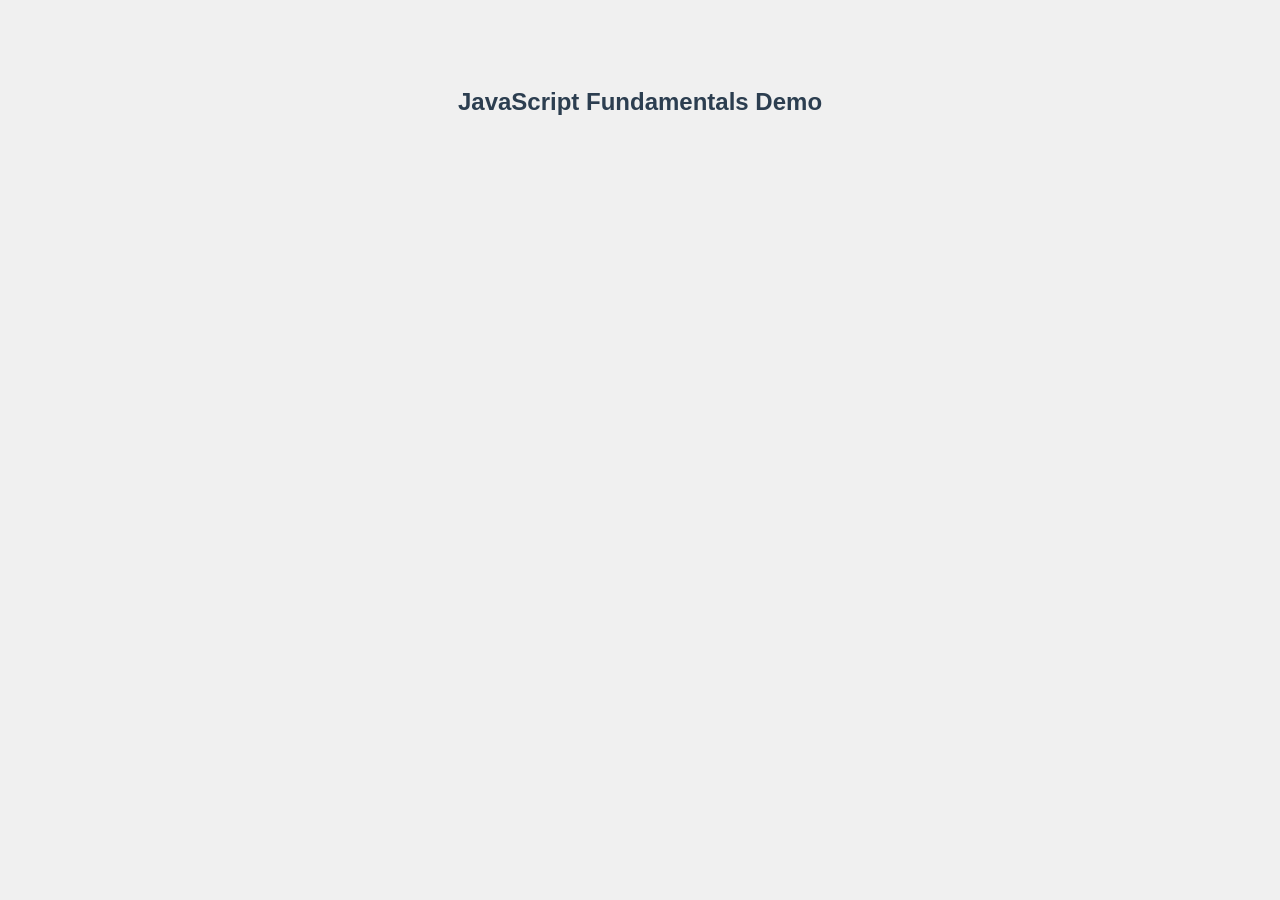
<file: basic.html>
<!DOCTYPE html>
<html>
<head>
  <title>JavaScript Fundamentals Interactive Program By Prajohn Hona</title>
  <style>
    body {
      font-family: Arial, sans-serif;
      text-align: center;
      background-color: #f0f0f0;
      padding-top: 60px;
    }
    h2 {
      color: #2c3e50;
    }
    p {
      font-size: 18px;
      color: #333;
    }
    h3 {
      color: green;
    }
  </style>
</head>
<body>

  <h2>JavaScript Fundamentals Demo</h2>
  <p id="output"></p>
  <div id="bravo"></div>
  <script>
   
    let num1 = parseFloat(prompt("Enter the first number:"));
    let num2 = parseFloat(prompt("Enter the second number:"));
    let operation = prompt("Enter an operation (add, subtract, multiply, divide):").toLowerCase();
    let result; 

    switch (operation) {
      case "add":
        result = num1 + num2;
        break;
      case "subtract":
        result = num1 - num2;
        break;
      case "multiply":
        result = num1 * num2;
        break;
      case "divide":
        if (num2 !== 0) {
          result = num1 / num2;
        } else {
          result = "Error: Cannot divide by zero!";
        }
        break;
      default:
        result = "Invalid operation!";
    }
    let bravoMessage = "";
    for (let i = 1; i <= 3; i++) {
      bravoMessage += "<h3>The program is done — BRAVO!</h3>";
    }
    document.getElementById("output").innerHTML =
      "You chose to <b>" + operation + "</b> the numbers " + num1 + " and " + num2 + ".<br><br>" +
      "Result: <b>" + result + "</b>";
    document.getElementById("bravo").innerHTML = bravoMessage;
  </script>
</body>
</html>
</file>
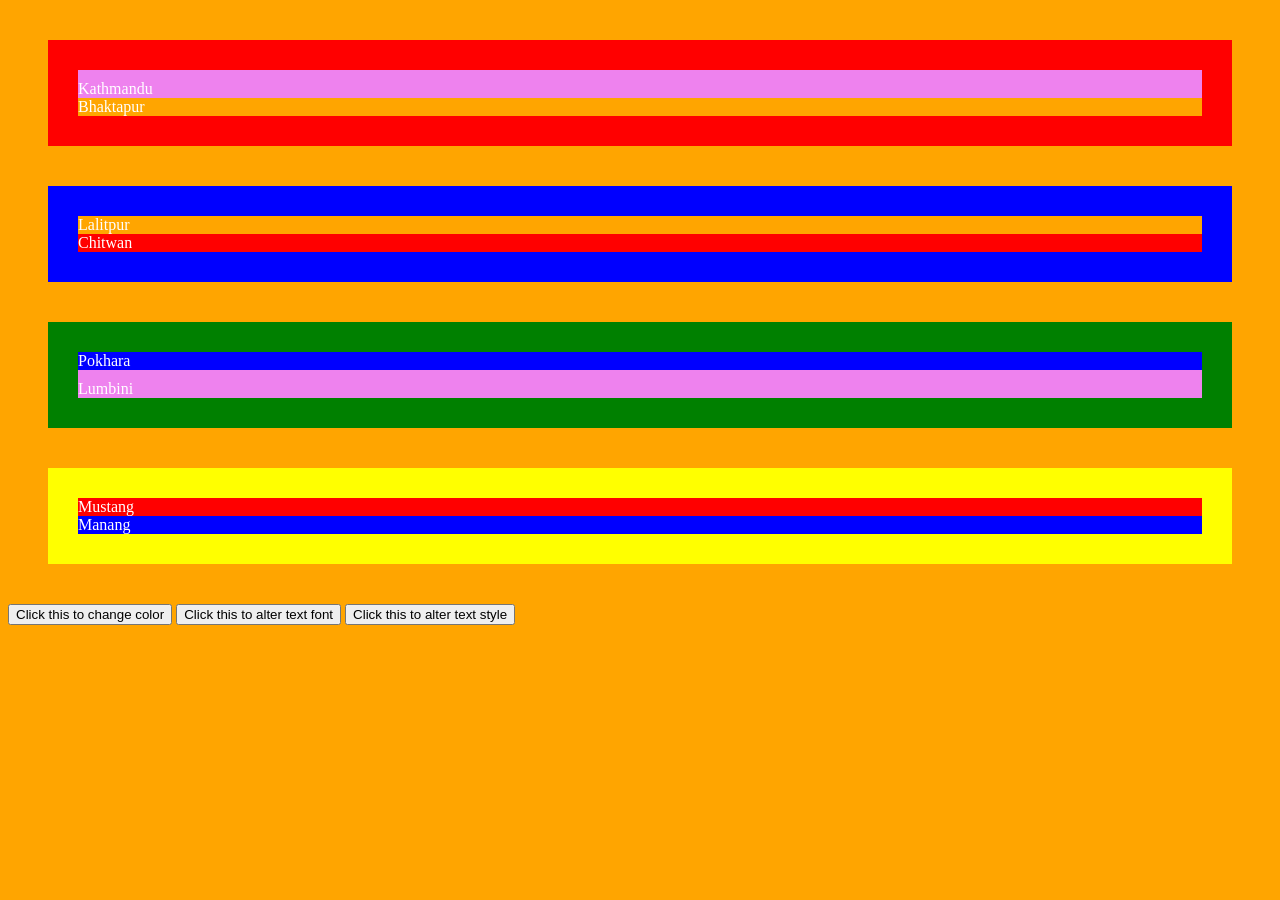
<file: div.html>
<!DOCTYPE html>
<html>
<head>
<style>

    .red {
        background-color: red;
        padding: 30px;
        color: white;
        margin: 40px;
        
    }
    .blue{
        background-color: blue;
        padding: 30px;
        margin: 40px;
        color: white;
    }

    .green{
        background-color: green;
        padding: 30px;
        margin: 40px;
        color: white;
    }
    .yellow{
        background-color: yellow;
        padding: 30px;
        margin: 40px;
        color: white;
    }

    #red1{
        background-color: red;

    }
    #blue1{
        background-color: blue;
    }
    #violet{
        background-color: violet;
        padding-top: 10px;
    }
    #orange{
        background-color: orange;
    }
</style>
</head>
<body style="background-color: orange;">
    <div class = "box1">
    <div class = "red"> 
        <div id = "violet"> Kathmandu </div>
        <div id ="orange"> Bhaktapur </div>

            
        
    </div>
    

   <div class = "box3">
    <div class ="blue">
        <div id = "orange"> Lalitpur </div>
        <div id = "red1"> Chitwan </div>

    </div>
    </div>
 

    <div class ="green">
        <div id = "blue1"> Pokhara </div>
        <div id = "violet"> Lumbini </div>

    </div>
    

    <div class ="yellow">
        <div id = "red1"> Mustang </div>
        <div id = "blue1"> Manang </div>

    </div>
    </div>
<button type = "button" onclick="newFunction()"> Click this to change color    </button>
<button type = "button" onclick="changeFontSize()"> Click this to alter text font   </button>
<button type = "button" onclick="changeStyle()"> Click this to alter text style  </button>



<script src = "fordiv.js"> </script>

</body>
    


</html>
</file>
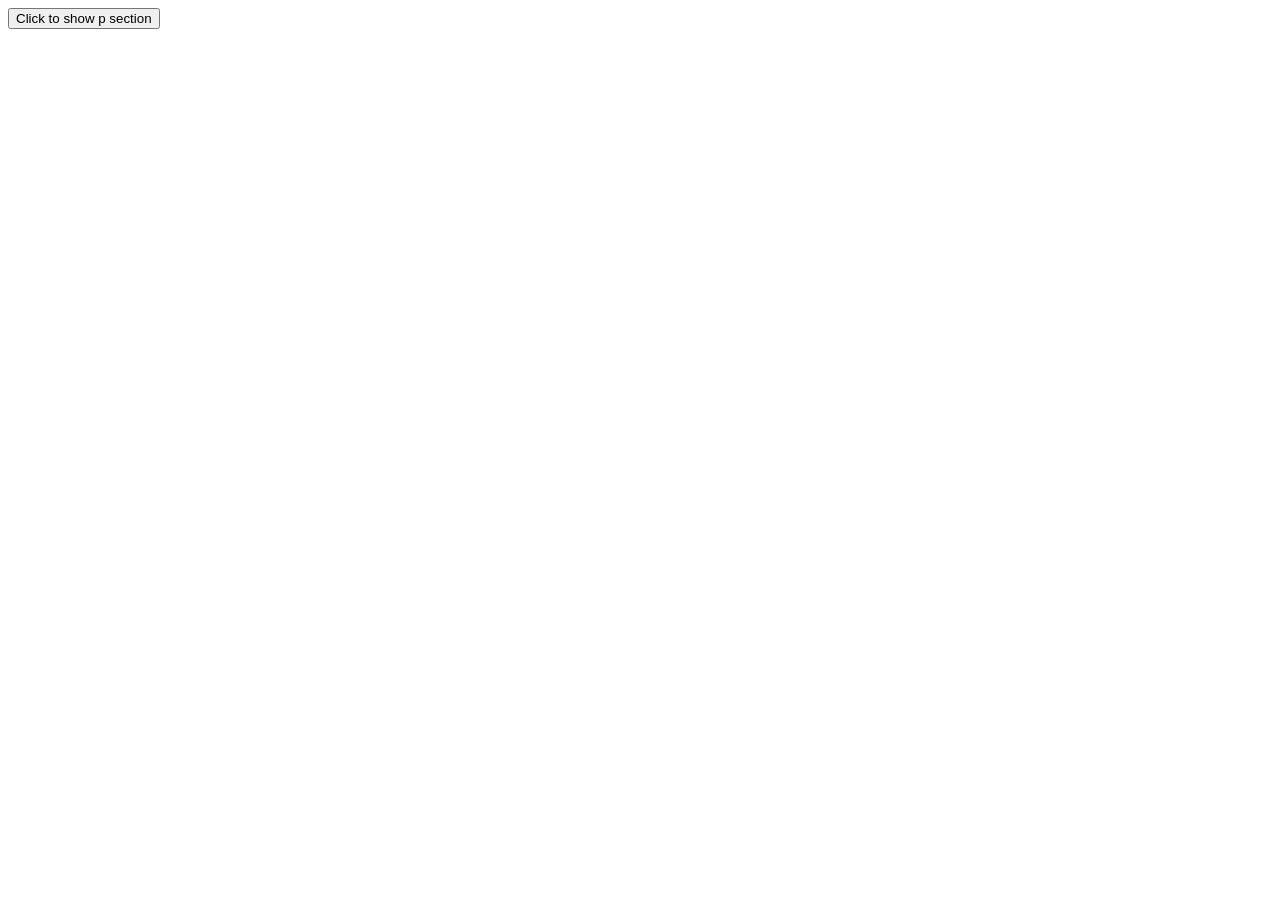
<file: jque.html>
<!DOCTYPE html>
<html>
<head>
    <script src="https://ajax.googleapis.com/ajax/libs/jquery/3.7.1/jquery.min.js"></script>  
</head>
<body>

<button id="show">Click to show p section</button>


<div class="color" style="display: none;">
    <p>To change color to red</p>
    <p>To change color to blue</p>
    <p>To change color to green</p>
    <p>To change color to yellow</p>
    <button id="hide">Hide everything</button>
</div>

<script>


$(document).ready(function() {

    // Show paragraphs when "show" button is clicked
    $("#show").click(function() {
        $(".color").show();
    });

    // Hide everything when "hide" button is clicked
    $("#hide").click(function() {
        $(".color").hide();
        $("#show").hide();
    });

    // Change background colors for each paragraph
    $("p").eq(0).click(function() {
        $(this).css("background-color", "red");
    });

    $("p").eq(1).click(function() {
        $(this).css("background-color", "blue");
    });

    $("p").eq(2).click(function() {
        $(this).css("background-color", "green");
    });

    $("p").eq(3).click(function() {
        $(this).css("background-color", "yellow");
    });
});
</script>

</body>
</html>
</file>
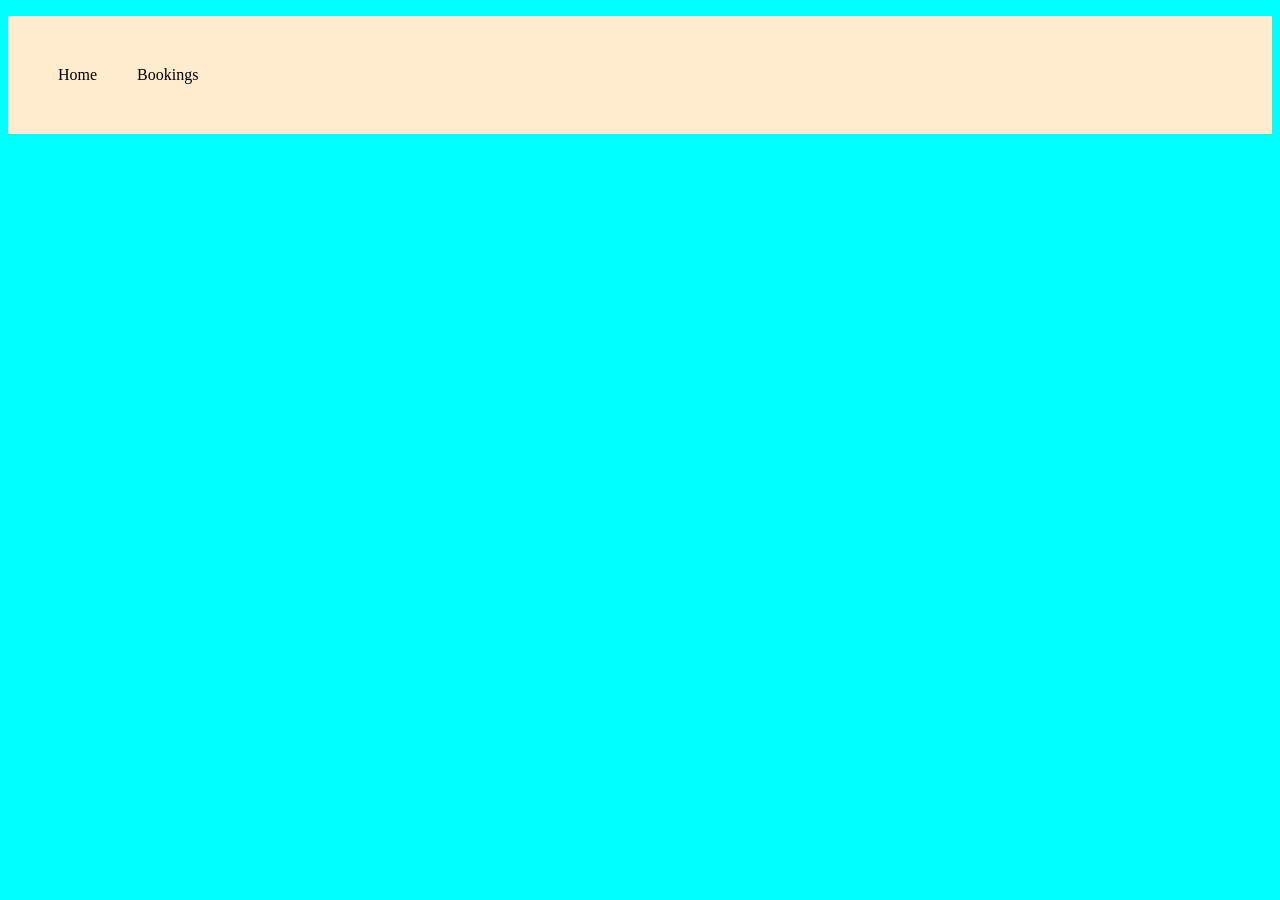
<file: week3/assi.html>
<!DOCTYPE html>
<html>
<head>
    <script src="https://code.jquery.com/jquery-3.6.0.min.js"></script>
    <link rel="stylesheet" href="assi.css"> 
    <meta name="viewport" content="width=device-width, initial-scale=1.0">
</head>
<body>
<div>
    <nav>
        <ul class = "navigation">
            <li> <a href="#"> Home </a></li>
            <li id = "Bookings"> <a href="#"> Bookings </a></li>
        </ul>
    </nav>
    
</div>
<div class = "main_form">
    <p id = "top_text"> BOOKINGS HERE </p>
    <form class = "form_fo">
        <label for = "FirstName"> Enter your first name</label><br>
        <input type="text" id= "FirstName"> </input>
        <br>
        <label for = "LastName"> Enter your last name</label><br>
        <input type="text" id= "LastName"> </input>
    </form>
    <form class = "form_se">
    
        <label for = "People"> How many people are going to visit? </label><br>
        <input type="number" id= "People"> </input>
        <br>
        <br>
        <br>
        <label for = "Rooms"> How many rooms are going to needed? </label><br>
        <input type="number" id= "Rooms"> </input>

</form>
<div id = "submit">
    <button type="submit">Submit your form</button>
</div>
</div>

<script src = "assi.js"></script>

</body>



</html>
</file>
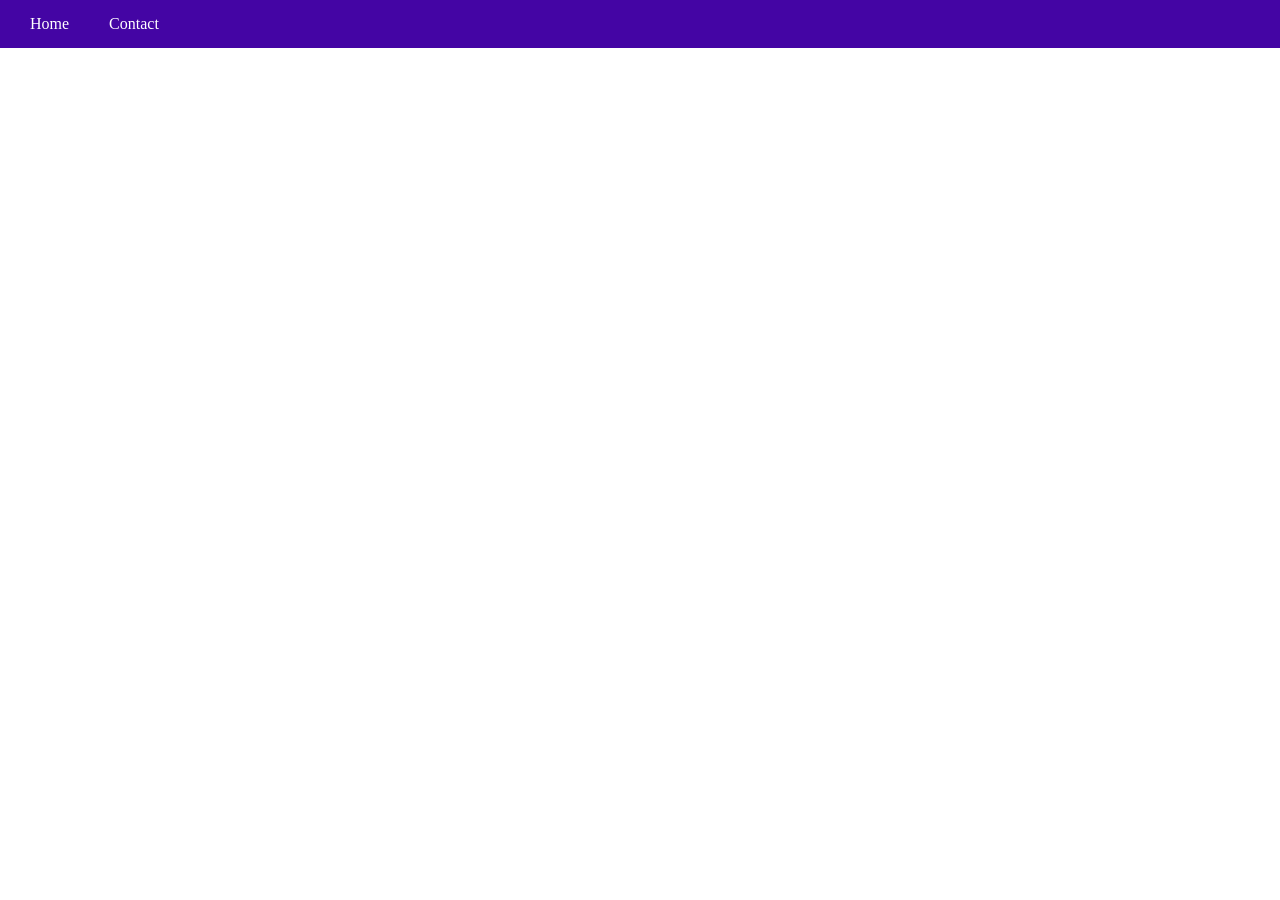
<file: week3/mediaquery.html>
<!DOCTYPE html>
<html>
<head>
    <meta name="viewport" content="width=device-width, initial-scale=1.0">
    <title>Hamburger Menu</title>
    <link rel="stylesheet" href="mediaquery.css">
    <script src="https://code.jquery.com/jquery-3.6.0.min.js"></script>
</head>
<body>
    <nav>
        
        <div class="hamburger" id="hamburger">
            <span></span>
            <span></span>
            <span></span>
        </div>
        
        <ul class="nav-menu" id="navMenu">
            <li><a href="#">Home</a></li>
            <li><a href="#">Contact</a></li>
        </ul>
    </nav>

    <script src="mediaquery.js"></script>
</body>
</html>
</file>
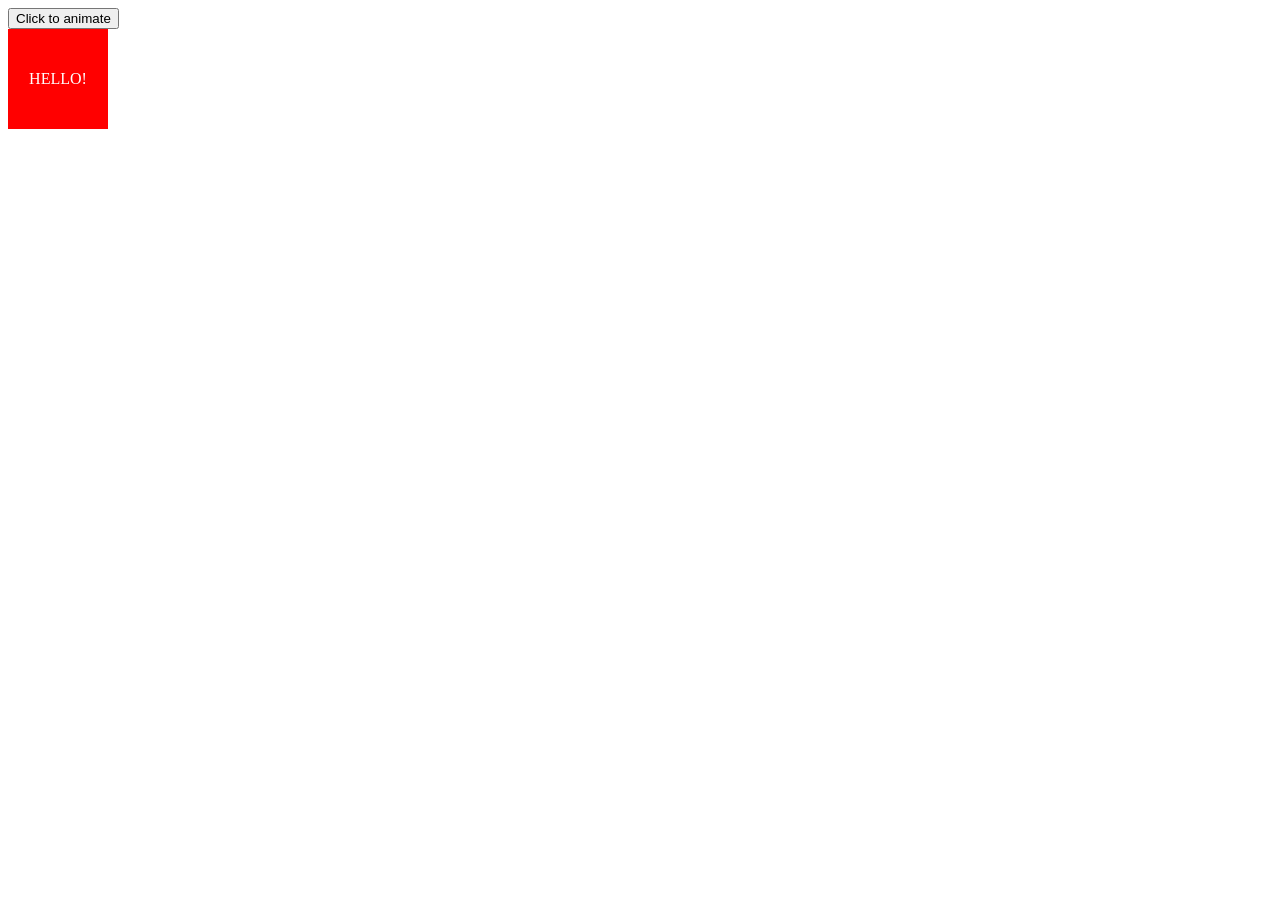
<file: week3/MoveBox.html>
<!DOCTYPE html>
<html>
<head>
    <meta charset="UTF-8">
    <title>Animate Example</title>
    <script src="https://ajax.googleapis.com/ajax/libs/jquery/3.7.1/jquery.min.js"></script>
    
    <style>
        .box {
            background-color: red;
            height: 100px;
            width: 100px;
            position: relative;
            text-align: center;
        }
        #text {
            font-size: 16px;
            color: white;
            margin: 0;
            line-height: 100px;
        }
    </style>
</head>

<body>
    <button type="button">Click to animate</button>

    <div class="box">
        <p id="text">HELLO!</p>
    </div>

    <script>
        $(document).ready(function() {
            $("button").click(function() {
                
                $(".box").animate({
                    left: '300px',
                    height: '150px',
                    width: '150px'
                }, "slow", function() {
                    $(this).css("background-color", "orange");
                });

                
                $("#text").animate({
                    fontSize: '30px'
                }, "slow");

               
                $(".box").animate({
                    left: '0px',
                    height: '100px',
                    width: '100px'
                }, "slow", function() {
                    $(this).css("background-color", "red");
                    $("#text").animate({
                        fontSize: '16px'
                    }, "slow");
                });


                $(".box").slideUp();

            });
        });
    </script>
</body>
</html>
</file>
<file: week3/assi.css>
.navigation{
    display: flex;
    background-color: blanchedalmond;
    padding: 30px;
}



.navigation a{
    text-decoration: none;
    color: black;
    
}

.navigation li {
    display: flex;
    list-style: none;
    padding: 20px;
    
}

.navigation a:hover{
    background-color: rgb(169, 102, 102);
    padding: 20px;
    font-size: larger;
}

.form_fo{
    padding: 20px;
    display: flex;
    align-items: center;
    gap: 10px;
}

.form_se{
    padding: 20px;
    ;
}


.main_form{
    display: none;
    background-color: darkcyan;
    width: 600px;
    margin-top: 170px;
    display: block;
    text-align: center;
    

}

#top_text{
    display: block;
    padding: 20px;
    font-size: larger;
}


#submit{
    padding: 20px;
}


body{
    background-color: aqua;
}


@media (max-width: 480px) {
    body{
        background-color: lightgreen;
    }
    .main_form{
        width: 455px;
    }

    .form_fo{
        display: block;
        gap: 10px;
        
    }

   
}
</file>
<file: week3/mediaquery.css>
* {
    margin: 0;
    padding: 0;
    box-sizing: border-box;
  }
  
  nav {
    background-color:rgb(68, 5, 164);
    display: flex;
    justify-content: space-between;
    align-items: center;
    padding: 15px 20px;
  }
  
  
  .nav-menu {
    display: flex;
    list-style: none;
    gap: 20px;
  }
  
  .nav-menu a {
    color: white;
    text-decoration: none;
    padding: 10px;
  }
  
  .hamburger {
    display: none;
    flex-direction: column;
    cursor: pointer;
    gap: 5px;
  }
  
  .hamburger span {
    width: 25px;
    height: 3px;
    background-color: white;
    transition: 0.3s;
  }
  
  .hamburger.active span:nth-child(1) {
    transform: rotate(45deg) translate(8px, 8px);
  }
  
  .hamburger.active span:nth-child(2) {
    opacity: 0;
  }
  
  .hamburger.active span:nth-child(3) {
    transform: rotate(-45deg) translate(8px, -8px);
  }
  
  .content {
    padding: 40px 20px;
    text-align: center;
  }
  
  @media (max-width: 768px) {
    .hamburger {
        display: flex;
    }
  
    .nav-menu {
        position: fixed;
        left: -100%;
        top: 60px;
        flex-direction: column;
        background-color: goldenrod;
        width: 100%;
        text-align: center;
        transition: 0.3s;
        padding: 20px 0;
    }
  
    .nav-menu.active {
        left: 0;
    }
  
    .nav-menu li {
        margin: 10px 0;
    }
  }
</file>
